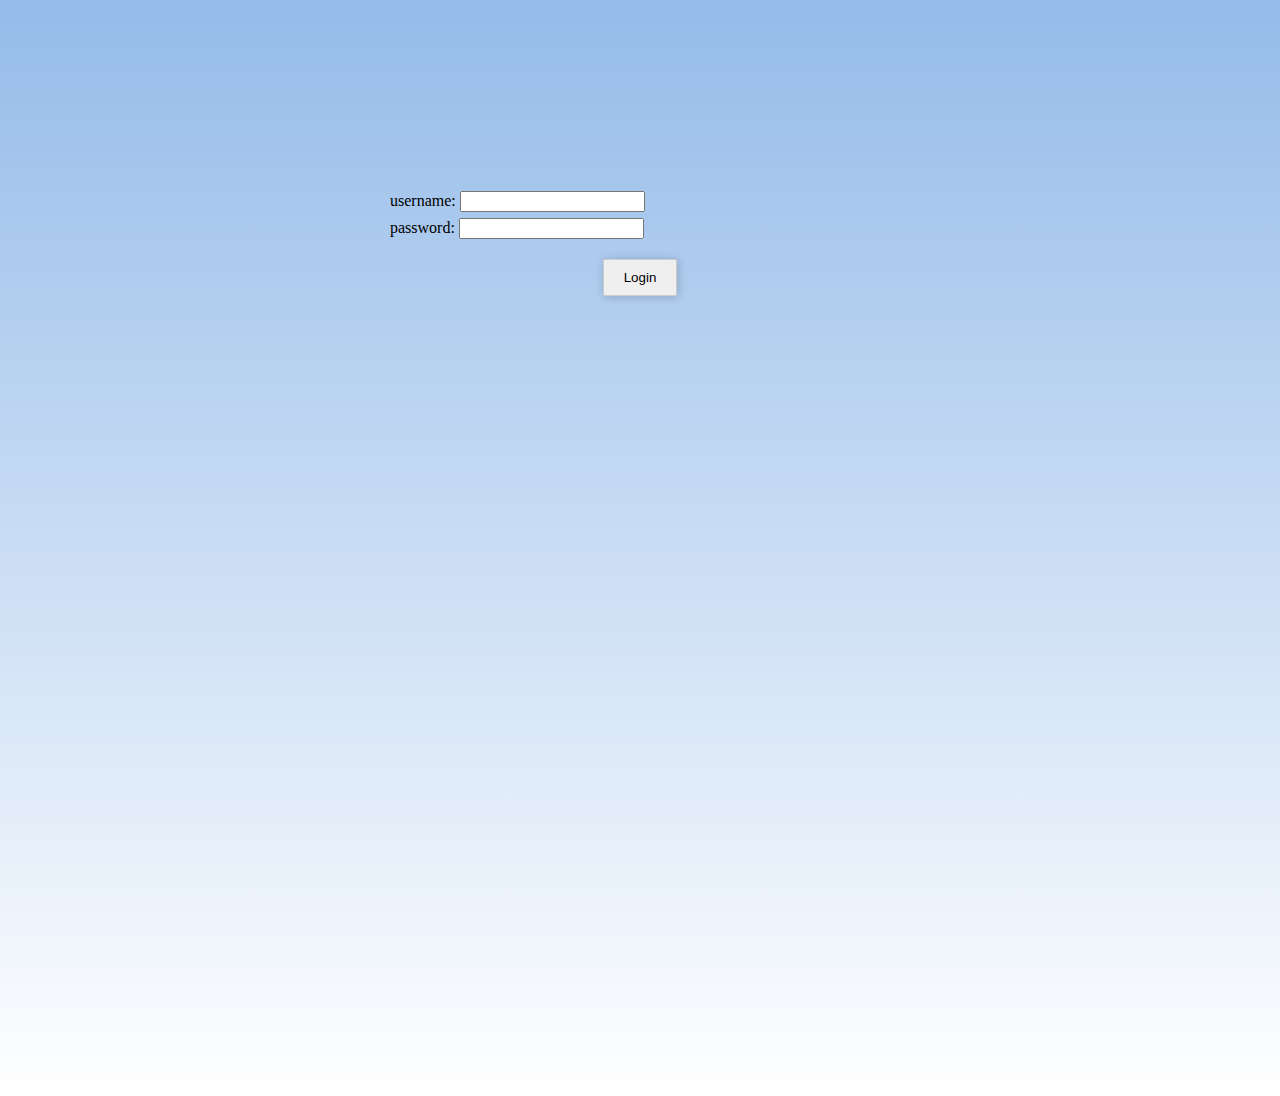
<file: src/index.html>
<!DOCTYPE html>
<html lang="en">
<head>
    <meta charset="UTF-8">
    <meta http-equiv="X-UA-Compatible" content="IE=edge">
    <meta name="viewport" content="width=device-width, initial-scale=1.0">
    <title>Document</title>
    <link rel="stylesheet" href="test.css">
</head>
<body>
    <div class="pWrapper" id="div1">
        <label for="">username:</label>
        <input type="text" name="" id="username">
    </div>
    <div class="pWrapper" id="div2">
        <label for="">password:</label>
        <input type="text" name="" id="password">
        <button onclick="login()">Login</button>
    </div>
    <div id="play" style="display: none;">
        <div class="pWrapper" style="margin-bottom:20px">
            <p><span>Username: </span> <span id="name" style="color: red;"></span></p>
            <p><span>Số tiền còn lại:</span> <span id="money">200</span></p>
            <label for="">Mức cược:</label>
            <input type="text" id="muc_cuoc" value="10">
            <select name="" id="select">
                <option value="1">1</option>
                <option value="2">2</option>
                <option value="3">3</option>
            </select>
        </div>
        <p class="pWrapper" id = "disable_data">Thứ tự về đích:</p>
        <section>
            <span class="pWrapper">1</span>
            <div class="progressbarWrapper">
                <span id="greenBar">
                </span>
            </div>
            <span class="pWrapper">2</span>
            <div class="progressbarWrapper">
                <span id="redBar"></span>
            </div>
            <span class="pWrapper">3</span>
            <div class="progressbarWrapper">
                <span id="yellowBar"></span>
            </div>
            <button onclick="move()">START</button>
            <p class="pWrapper" style="color:red" id="noti"></p>
        </section>
    </div>
    <script src="main.js"></script> </body>
</html>
</file>
<file: src/test.css>
body {
    height: 100vh;
    padding-top: 20vh;
    background-size: 400% 400%;
    background: rgb(255, 255, 255);
    background: linear-gradient(0deg,
            rgba(255, 255, 255, 1) 0%,
            rgba(148, 187, 233, 1) 100%);
}
.pWrapper{
    width: 500px;
    max-width: 80%;
    display: block;
    margin: auto;
    position: relative;
    padding: 3px;
}
.progressbarWrapper {
    height: 30px;
    width: 500px;
    max-width: 80%;
    display: block;
    margin: auto;
    margin-top: 0vh;
    margin-bottom: 2vh;
    position: relative;
    background: #555;
    padding: 3px;
    box-shadow: inset 0 -1px 1px rgba(255, 255, 255, 0.3);
}

#greenBar {
    display: block;
    height: 100%;
    width: 0px;
    background-color: rgb(43, 194, 83);
    background-image: linear-gradient(center bottom,
            rgb(43, 194, 83) 37%,
            rgb(84, 240, 84) 69%);
    position: relative;
    overflow: hidden;
    font-size: 15px;
    text-align: center;
    color: white;
    transition: all 700ms ease;
}
#redBar {
    display: block;
    height: 100%;
    width: 0px;
    background-color: rgb(255, 69, 0);
    background-image: linear-gradient(center bottom,
            rgb(255, 69, 0) 37%,
            rgb(255, 99, 71) 69%);
    position: relative;
    overflow: hidden;
    font-size: 15px;
    text-align: center;
    color: white;
    transition: all 700ms ease;
}
#yellowBar {
    display: block;
    height: 100%;
    width: 0px;
    background-color: rgb(184, 199, 220);
    background-image: linear-gradient(center bottom,
            rgb(184, 199, 220) 37%,
            rgb(184, 199, 220) 69%);
    position: relative;
    overflow: hidden;
    font-size: 15px;
    text-align: center;
    color: white;
    transition: all 700ms ease;
}

button {
    display: block;
    margin: auto;
    margin-top: 20px;
    border: none;
    border-radius: 2px;
    border: 1px solid #ccc;
    box-shadow: 1px 1px 10px rgba(0, 0, 0, 0.2);
    padding: 10px 20px;
    cursor: pointer;
}

button:active {
    width: 58px;
    height: 28px;
}
</file>
